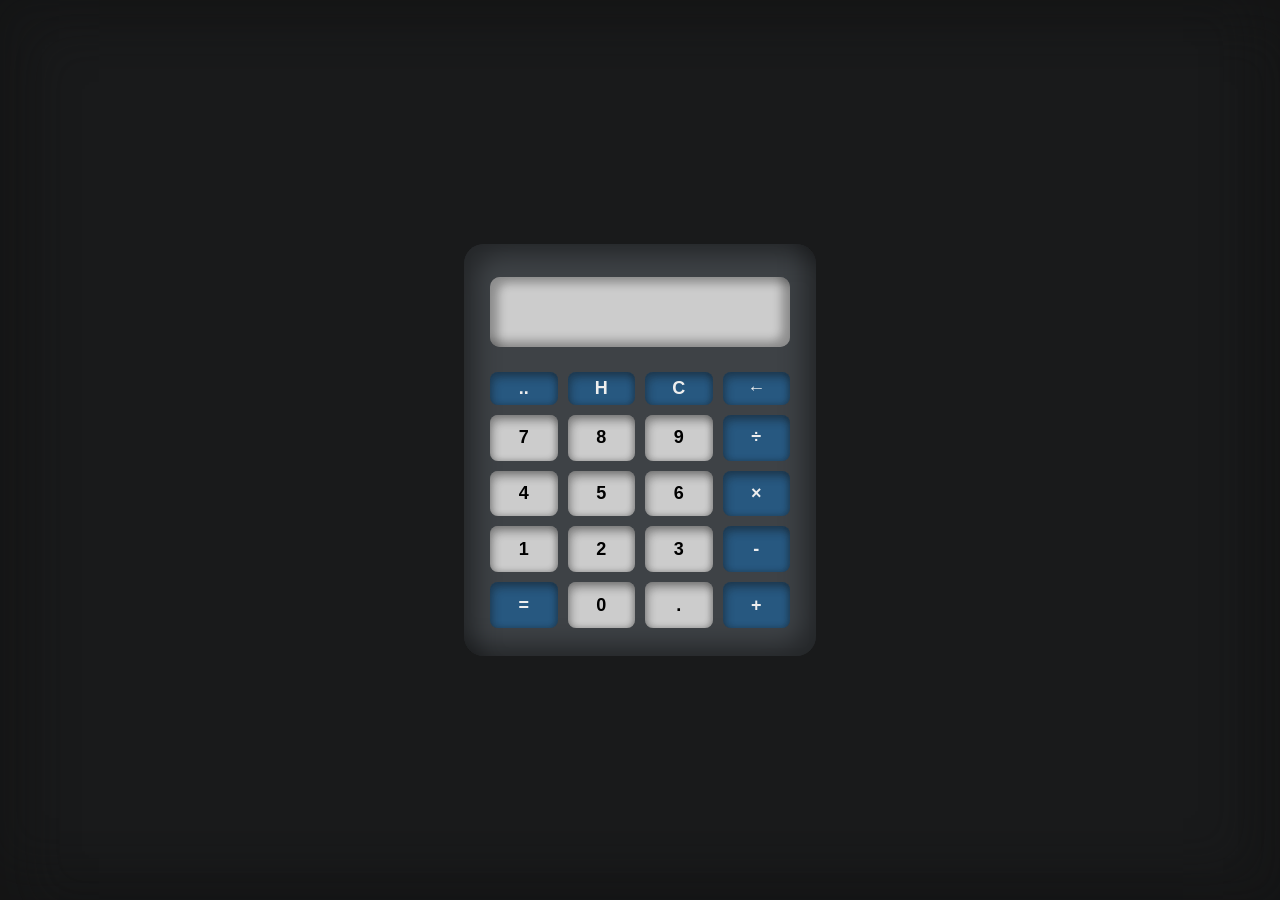
<file: index.html>
<!DOCTYPE html>
<html lang="en">
  <head>
    <meta charset="UTF-8" />
    <meta name="viewport" content="width=device-width, initial-scale=1.0" />
    <link rel="stylesheet" href="normalize.css" />
    <link rel="stylesheet" href="style.css" />
    <script src="app.js" defer></script>
    <title>Calculator</title>
  </head>
  <body>
    <div class="calculator">
      <div class="display">
        <input type="text" class="display-screen" disabled />
      </div>
      <div class="buttons">
        <button class="operator double-zero" value="00">..</button>
        <button class="operator history" value="history">H</button>
        <button class="operator clear" value="clear">C</button>
        <button class="operator backspace" value="backspace">&larr;</button>

        <button class="number" value="7">7</button>
        <button class="number" value="8">8</button>
        <button class="number" value="9">9</button>
        <button class="operator divide func" value="/">&divide;</button>

        <button class="number" value="4">4</button>
        <button class="number" value="5">5</button>
        <button class="number" value="6">6</button>
        <button class="operator multiply func" value="*">&times;</button>

        <button class="number" value="1">1</button>
        <button class="number" value="2">2</button>
        <button class="number" value="3">3</button>

        <button class="operator minus func" value="-">-</button>
        <button class="operator equals" value="=">=</button>
        <button class="number zero" value="0">0</button>
        <button class="decimal" value=".">.</button>
        <button class="operator plus func" value="+">+</button>
      </div>
    </div>
    <div class="history-screen invisible"></div>
  </body>
</html>
</file>
<file: style.css>
:root {
  --color-background: #191a1b;
  --color-background-calc: #3e4246;
  --color-display-background: #191a1b;
  --color-foreground: #eee;
  --color-button: #ccc;
  --color-button-hover: #888;
  --color-operator: #275880;
  --color-operator-hover: #6598c2;
  --color-shadow: #1115;
}
body {
  height: 100vh;
  overflow: hidden;
  font-family: "Gill Sans", "Gill Sans MT", Calibri, "Trebuchet MS", sans-serif;
  font-weight: bold;
  background-color: var(--color-background);
  color: var(--color-foreground);
  height: 100vh;
  box-shadow: 20px 20px 45px 15px var(--color-shadow) inset,
    -20px -20px 45px 15px var(--color-shadow) inset;
  display: grid;

  grid-template-columns: 1fr 450px 1fr;
  grid-template-rows: 1fr 500px 1fr;
}

.calculator {
  grid-column: 2/3;
  grid-row: 2/3;
  width: 300px;
  margin: auto auto;
  padding: 28px 26px;
  border-radius: 20px;
  background-color: var(--color-background-calc);
  box-shadow: 16px 15px 25px -4px rgba(0, 0, 0, 0.4) inset,
    -16px -15px 25px -4px rgba(0, 0, 0, 0.4) inset;
}

.display {
  box-sizing: border-box;
  background-color: var(--color-button);
  width: 100%;
  height: 70px;
  margin: 5px auto 25px;
  padding: 10px;
  font-size: 24px;
  text-align: center;
  border: 2px solid var(--color-border);
  border-radius: 10px;
  box-shadow: inset 8px 6px 10px var(--color-shadow, var(--color-shadow)),
    inset -8px -6px 10px var(--color-shadow, var(--color-shadow));
}
.display-screen {
  width: 100%;
  height: 100%;
  background: none;
  border: none;
  color: var(--color-background-calc);
  font-size: 24px;
}

.buttons {
  display: grid;
  grid-template-columns: repeat(4, 1fr);
  grid-template-rows: 1fr repeat(4, 1.4fr);
  gap: 10px;
}

button {
  font-weight: 600;
  padding: 6px;
  font-size: 18px;
  border: none;
  border-radius: 8px;
  background-color: var(--color-button);
  cursor: pointer;
  transition: background-color 0.2s;
  box-shadow: inset 3px 6px 8px var(--color-shadow),
    inset -2px 0 6px var(--color-shadow);
}
button:hover {
  background-color: var(--color-button-hover);
  color: var(--color-foreground);
}

.operator {
  background-color: var(--color-operator);
  color: var(--color-foreground);
}
.operator:hover {
  background-color: var(--color-operator-hover);
  color: var(--color-background);
}
.history-screen {
  grid-row: 1/2;
  grid-column: 2/3;
  width: 350px;
  max-height: 270px;
  box-sizing: border-box;
  padding-left: 35px;
  margin: 20px auto -35px;
  font-weight: normal;
  color: var(--color-foreground);
  display: flex;
  flex-flow: column nowrap;
  justify-content: end;
}
.history-screen .history-item {
  padding: 4px 8px;
}
.history-screen .history-item::after {
  border-bottom: 2px solid var(--color-foreground);
}

.invisible {
  opacity: 0;
}

@media only screen and (max-width: 600px) {
  body {
    display: flex;
    flex-flow: column nowrap;
  }
  .calculator {
    margin: auto auto 4rem;
    width: 340px;
  }
  button {
    padding: 15px;
  }
}
</file>
<file: src/style.css>
:root {
  --color-background: #191a1b;
  --color-background-calc: #3e4246;
  --color-display-background: #191a1b;
  --color-foreground: #eee;
  --color-button: #ccc;
  --color-button-hover: #888;
  --color-operator: #275880;
  --color-operator-hover: #6598c2;
  --color-shadow: #1115;
}
body {
  height: 100vh;
  overflow: hidden;
  font-family: "Gill Sans", "Gill Sans MT", Calibri, "Trebuchet MS", sans-serif;
  font-weight: bold;
  background-color: var(--color-background);
  color: var(--color-foreground);
  height: 100vh;
  box-shadow: 20px 20px 45px 15px var(--color-shadow) inset,
    -20px -20px 45px 15px var(--color-shadow) inset;
  display: grid;

  grid-template-columns: 1fr 450px 1fr;
  grid-template-rows: 1fr 500px 1fr;
}

.calculator {
  grid-column: 2/3;
  grid-row: 2/3;
  width: 300px;
  margin: auto auto;
  padding: 28px 26px;
  border-radius: 20px;
  background-color: var(--color-background-calc);
  box-shadow: 16px 15px 25px -4px rgba(0, 0, 0, 0.4) inset,
    -16px -15px 25px -4px rgba(0, 0, 0, 0.4) inset;
}

.display {
  box-sizing: border-box;
  background-color: var(--color-button);
  width: 100%;
  height: 70px;
  margin: 5px auto 25px;
  padding: 10px;
  font-size: 24px;
  text-align: center;
  border: 2px solid var(--color-border);
  border-radius: 10px;
  box-shadow: inset 8px 6px 10px var(--color-shadow, var(--color-shadow)),
    inset -8px -6px 10px var(--color-shadow, var(--color-shadow));
}
.display-screen {
  width: 100%;
  height: 100%;
  background: none;
  border: none;
  color: var(--color-background-calc);
  font-size: 24px;
}

.buttons {
  display: grid;
  grid-template-columns: repeat(4, 1fr);
  grid-template-rows: 1fr repeat(4, 1.4fr);
  gap: 10px;
}

button {
  font-weight: 600;
  padding: 6px;
  font-size: 18px;
  border: none;
  border-radius: 8px;
  background-color: var(--color-button);
  cursor: pointer;
  transition: background-color 0.2s;
  box-shadow: inset 3px 6px 8px var(--color-shadow),
    inset -2px 0 6px var(--color-shadow);
}
button:hover {
  background-color: var(--color-button-hover);
  color: var(--color-foreground);
}

.operator {
  background-color: var(--color-operator);
  color: var(--color-foreground);
}
.operator:hover {
  background-color: var(--color-operator-hover);
  color: var(--color-background);
}
.history-screen {
  grid-row: 1/2;
  grid-column: 2/3;
  width: 350px;
  max-height: 270px;
  box-sizing: border-box;
  padding-left: 35px;
  margin: 20px auto -35px;
  font-weight: normal;
  color: var(--color-foreground);
  display: flex;
  flex-flow: column nowrap;
  justify-content: end;
}
.history-screen .history-item {
  padding: 4px 8px;
}
.history-screen .history-item::after {
  border-bottom: 2px solid var(--color-foreground);
}

.invisible {
  opacity: 0;
}
</file>
